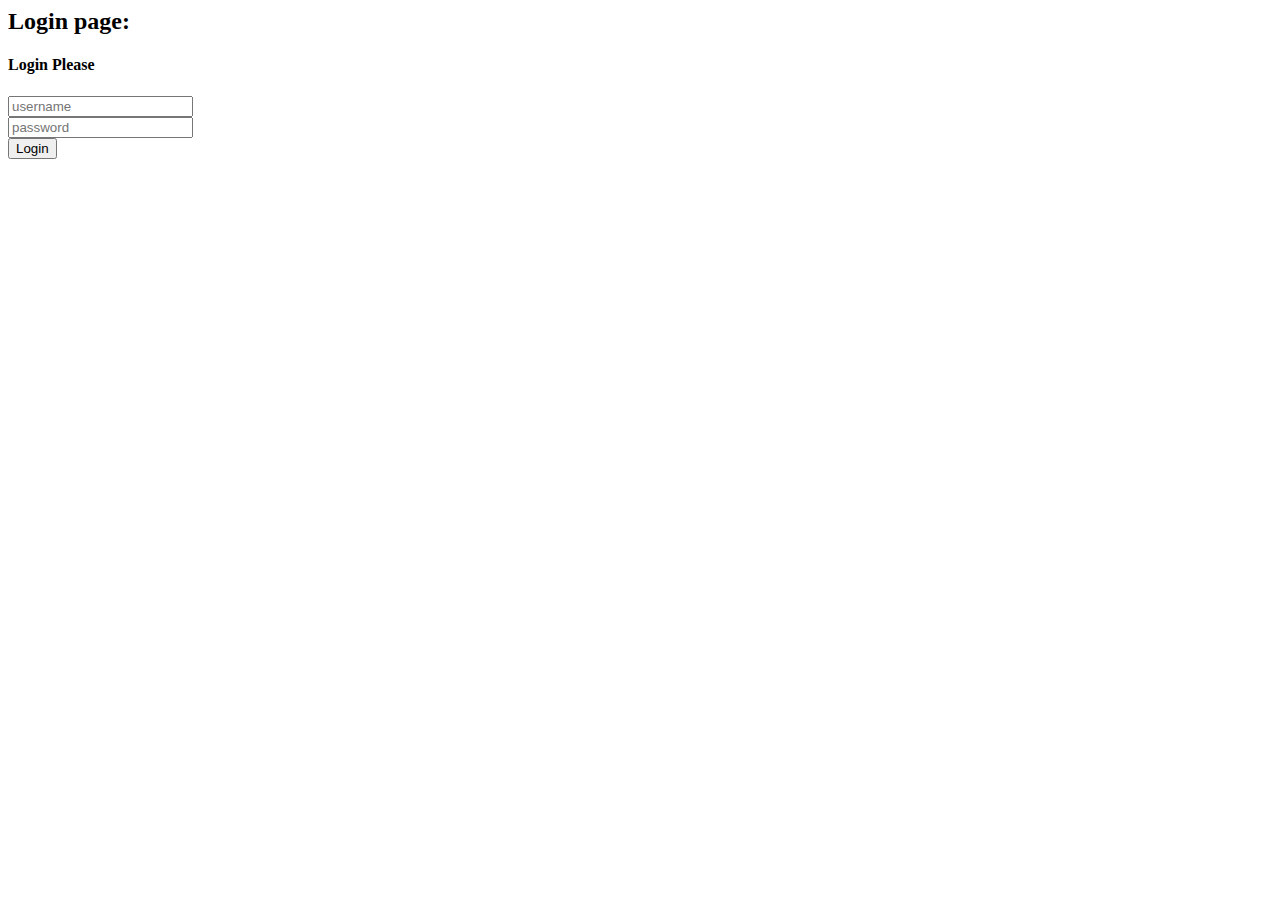
<file: src/main/resources/templates/appuser/login_form.html>
<html lang="en" xmlns:th="http://www.thymeleaf.org">
<head>
    <th:block th:include="template :: scripts_header"/>
    <meta charset="UTF-8">
    <title>Login Form</title>
</head>
<body class="text-center">
<div class="d-flex w-75 h-100 p-3 mx-auto flex-column">

    <h2>Login page:</h2>
    <div th:if="${error_message}">
        <div class="alert alert-danger" role="alert"><p th:text="${error_message}"></p></div>
    </div>

    <div class="container padding-additional200">
        <!--Tu będziemy pisać content <> start-->
        <form th:action="@{/login}" method="post">

            <div class="row">
                <div class="offset-md-3 col-md-6">
                    <div class="form-login">
                        <h4>Login Please</h4>
                        <input type="text" name="username" id="username" class="form-control input-sm chat-input"
                               placeholder="username"/>
                        </br>
                        <input type="text" id="Password" name="password" class="form-control input-sm chat-input"
                               placeholder="password"/>
                        </br>
                        <div class="wrapper">
            <span class="group-btn">
                <input class="form-control" type="submit" value="Login">
            </span>
                        </div>
                    </div>

                </div>
            </div>
        </form>

        <!--Tu będziemy pisać content <> end-->
    </div>
</div>
<th:block th:include="template :: scripts_js"/>
</body>
</html>
</file>
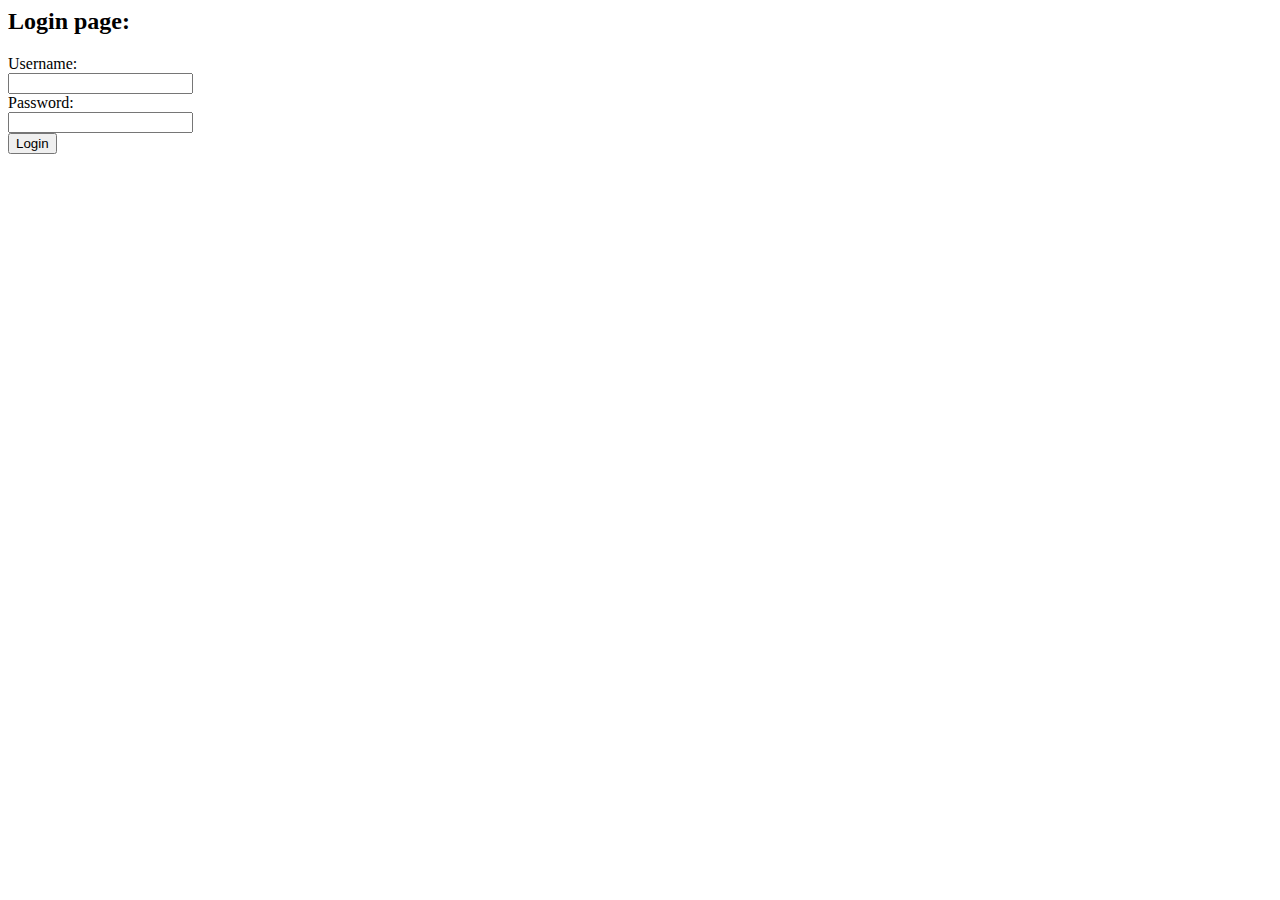
<file: src/main/resources/templates/appuser/old_login_form.html>
<html lang="en" xmlns:th="http://www.thymeleaf.org">
<head th:replace=" template :: headeer">
    <meta charset="UTF-8">
    <title>Login Form</title>
</head>
<body class="text-center">
<div class="d-flex w-75 h-100 p-3 mx-auto flex-column">
    <div th:replace="template :: navigator"></div>

    <h2>Login page:</h2>
    <div th:if="${error_message}">
        <div class="alert alert-danger" role="alert"><p th:text="${error_message}"></p></div>
    </div>

    <div class="container">
        <!--Tu będziemy pisać content <> start-->
        <form th:action="@{/login}" method="post">
            <div class="row">
                <div class="col-md-6">
                    <label for="username">Username:</label>
                </div>
                <div class="col-md-6">
                    <input class="form-control" name="username" id="username" type="text">
                </div>
            </div>

            <div class="row">
                <div class="col-md-6">
                    <label for="password">Password:</label>
                </div>
                <div class="col-md-6">
                    <input class="form-control" name="password" id="password" type="password">
                </div>
            </div>
            <div class="row">
                <div class="col-md-6"></div>
                <div class="col-md-6"><input class="form-control" type="submit" value="Login"></div>
            </div>
        </form>
        <!--Tu będziemy pisać content <> end-->
    </div>
</div>
<footer th:replace=" template :: footer"></footer>
</body>
</html>
</file>
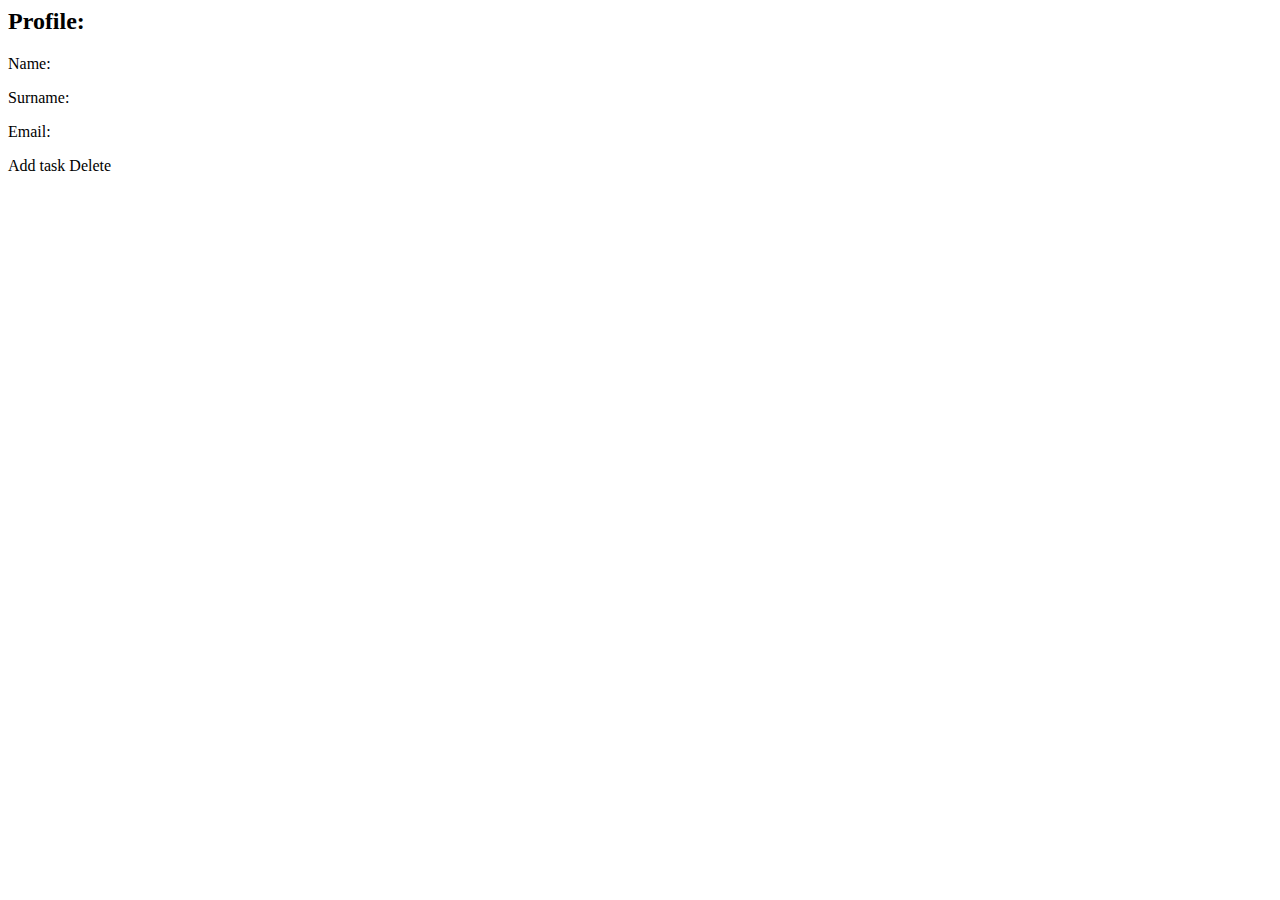
<file: src/main/resources/templates/appuser/profile.html>
<html lang="en" xmlns:th="http://www.thymeleaf.org">
<head>
    <th:block th:include="template :: scripts_header"/>
    <meta charset="UTF-8">
    <title>Register Form</title>
</head>
<body class="text-center">
<div class="d-flex w-75 h-100 p-3 mx-auto flex-column">
    <div th:replace="template :: navigator"></div>

    <h2>Profile:</h2>
    <div th:if="${error_message}">
        <div class="alert alert-danger" role="alert"><p th:text="${error_message}"></p></div>
    </div>

    <div class="container">
        <!--Tu będziemy pisać content <> start-->

        <div class="row">
            <div class="col-md-12">
                <div class="row">
                    <div class="col-md-4">Name:</div>
                    <div class="col-md-6"><p th:text="${appuser.name}"></p></div>
                </div>
            </div>
        </div>
        <div class="row">
            <div class="col-md-12">
                <div class="row">
                    <div class="col-md-4">Surname:</div>
                    <div class="col-md-6"><p th:text="${appuser.surname}"></p></div>
                </div>
            </div>
        </div>
        <div class="row">
            <div class="col-md-12">
                <div class="row">
                    <div class="col-md-4">Email:</div>
                    <div class="col-md-6"><p th:text="${appuser.email}"></p></div>
                </div>
            </div>
        </div>
        <div class="row">
            <div class="col-md-12">
                <div class="row colored" th:each="i : ${deviceList}">
                    <div class="col-md-2"><p th:text="${i.name}"></p></div>
                    <div class="col-md-4"><p th:text="${i.value}"></p></div>
                    <div class="col-md-4"><p th:text="${i.dateAdded}"></p></div>
                    <div class="col-md-2">
                        <a th:href="@{'/view/servicetask/add/'+ ${i.id}}">Add task</a>
                        <a th:href="@{'/view/device/delete/'+ ${i.id}}">Delete</a>
                    </div>
                </div>
            </div>
        </div>
        <!--Tu będziemy pisać content <> end -->
    </div>
</div>
<th:block th:include="template :: scripts_js"/>
</body>
</html>
</file>
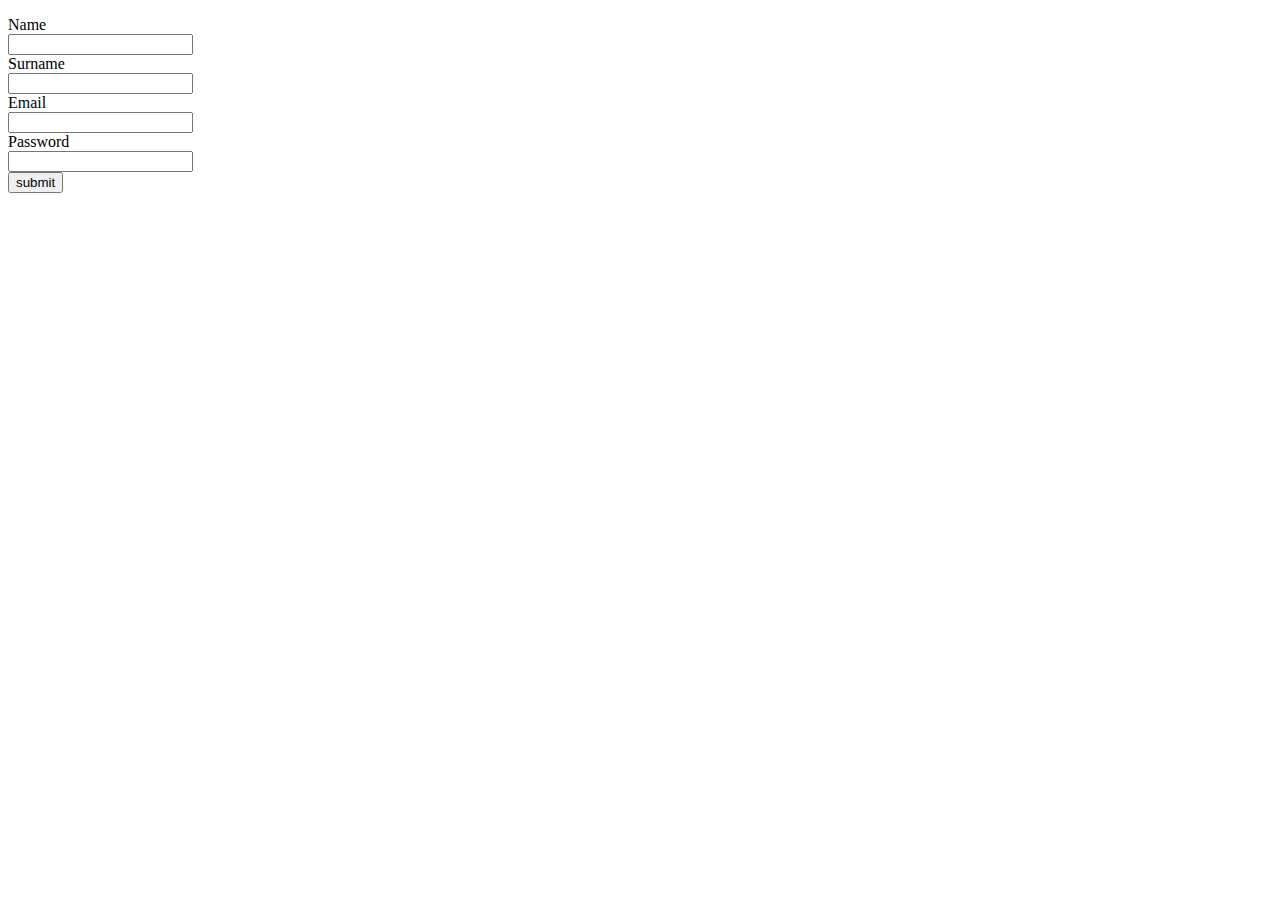
<file: src/main/resources/templates/appuser/register_form.html>
<!DOCTYPE html>
<html lang="en" xmlns:th="http://www.thymeleaf.org">
<head>
    <th:block th:include="template :: scripts_header"/>
    <meta charset="UTF-8">
    <title>Register Form</title>
</head>
<body class="text-center">
<div class="d-flex w-75 h-100 p-3 mx-auto flex-column">
    <div th:replace="template :: navigator"></div>

    <div th:if="${error_message}">
        <div class="alert alert-danger" role="alert"><p th:text="${error_message}"></p></div>
    </div>

    <div class="container">
        <!--Tu będziemy pisać content <> start-->
        <form th:action="@{/register}" method="post" th:object="${added_object}">
            <div class="row ">
                <!--Odsuwam od lewej o 1 kolumne, szerokość ustawiam na 8 kolumn-->
                <div class="row col-md-8">
                    <!--<div class="">-->
                    <div class="col-md-6">Name</div>
                    <div class="col-md-6"><input class="form-control" type="text" th:field="*{name}"></div>
                    <!--</div>-->
                </div>
                <!--/////////////////////////////////////////////////////-->
                <div class="row col-md-8">
                    <!--<div class="col-md-offset-2 col-md-8">-->
                    <div class="col-md-6">Surname</div>
                    <div class="col-md-6"><input class="form-control" type="text" th:field="*{surname}"></div>
                    <!--</div>-->
                </div>
                <!--/////////////////////////////////////////////////////-->
                <div class="row col-md-8">
                    <!--<div class="col-md-offset-2 col-md-8">-->
                    <div class="col-md-6">Email</div>
                    <div class="col-md-6"><input class="form-control" type="email" th:field="*{email}"></div>
                    <!--</div>-->
                </div>
                <!--/////////////////////////////////////////////////////-->
                <div class="row col-md-8">
                    <!--<div class="col-md-offset-2 col-md-8">-->
                    <div class="col-md-6">Password</div>
                    <div class="col-md-6"><input class="form-control" type="password" th:field="*{password}"></div>
                    <!--</div>-->
                </div>
                <!--/////////////////////////////////////////////////////-->
                <div class="row col-md-offset-2 col-md-6">
                    <!--<div class="col-md-offset-2 col-md-8"> &lt;!&ndash;guzik&ndash;&gt;-->
                    <input type="submit" class="form-control" value="submit">
                    <!--</div>-->
                </div>
                <!--/////////////////////////////////////////////////////-->
            </div>
        </form>
    </div>


    <!--Tu będziemy pisać content <> end -->
</div>
<th:block th:include="template :: scripts_js"/>
</body>
</html>
</file>
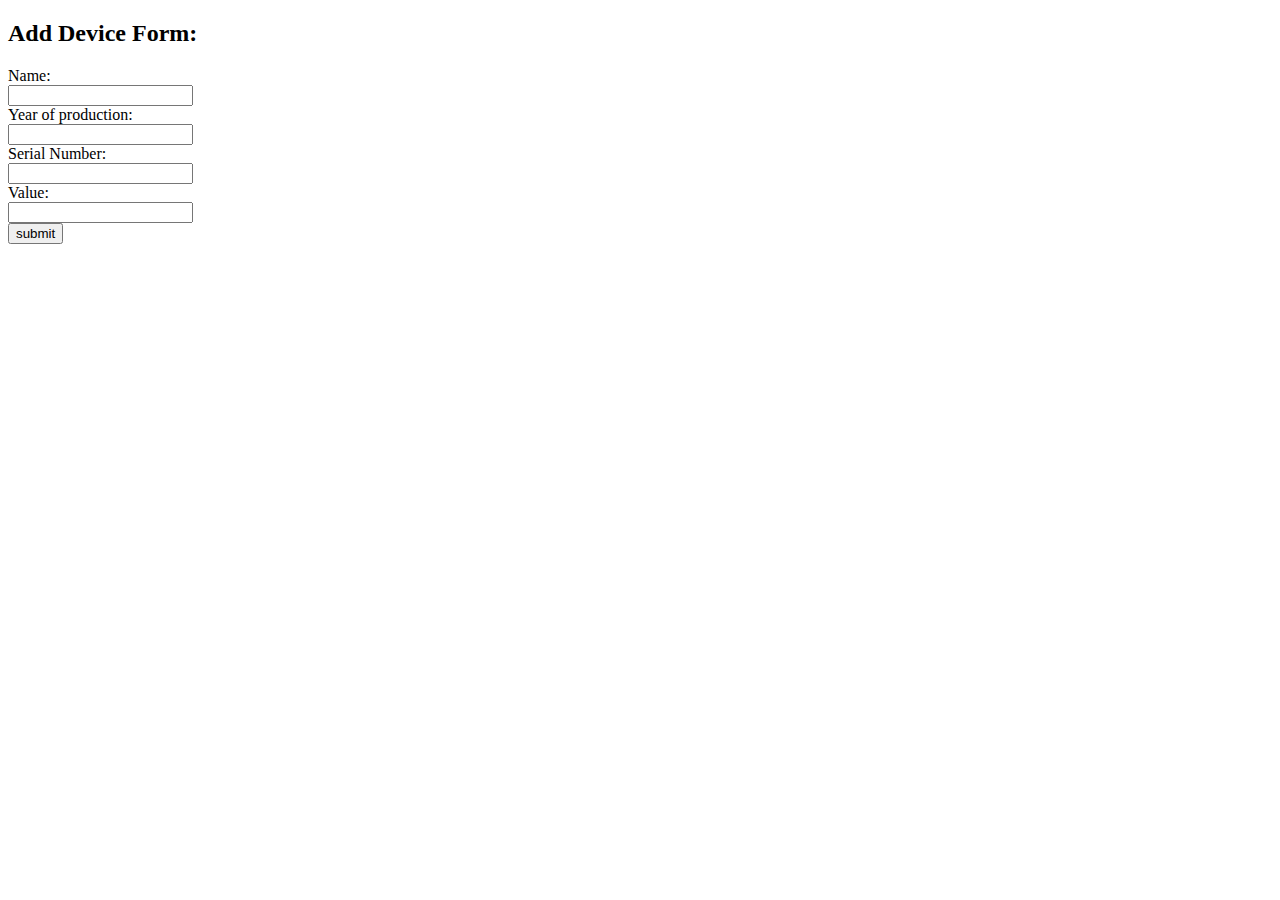
<file: src/main/resources/templates/device/add_form.html>
<!DOCTYPE html>
<html lang="en" xmlns:th="http://www.thymeleaf.org">

<head>
    <th:block th:include="template :: scripts_header"/>
    <meta charset="UTF-8">
    <title>Login Form</title>
</head>

<body class="text-center">
<div class="d-flex w-75 h-100 p-3 mx-auto flex-column">
    <div th:replace="template :: navigator"></div>

    <h2>Add Device Form:</h2>

    <div th:if="${error_message}">
        <div class="alert alert-danger" role="alert"><p th:text="${error_message}"></p></div>
    </div>

    <div class="container">
        <!--Tu będziemy pisać content <> start-->
        <form th:action="@{/view/device/add}" method="post" th:object="${added_device}">
            <div class="row ">
                <!--Odsuwam od lewej o 1 kolumne, szerokość ustawiam na 8 kolumn-->
                <input class="form-control" type="number" th:field="*{userId}" th:value="*{userId}" hidden>
                <!--/////////////////////////////////////////////////////-->
                <div class="row col-md-10">
                    <!--<div class="col-md-offset-2 col-md-8">-->
                    <div class="col-md-6">Name:</div>
                    <div class="col-md-6"><input class="form-control" type="text" th:field="*{name}"></div>
                    <div class="col-md-6">Year of production:</div>
                    <div class="col-md-6"><input class="form-control" type="text" th:field="*{productionYear}"></div>
                    <div class="col-md-6">Serial Number:</div>
                    <div class="col-md-6"><input class="form-control" type="text" th:field="*{serialNumber}"></div>
                    <!--dopisac pola rocznik i sn-->
                    <!--</div>-->
                </div>
                <!--/////////////////////////////////////////////////////-->
                <div class="row col-md-10">
                    <!--<div class="col-md-offset-2 col-md-8">-->
                    <div class="col-md-6">Value:</div>
                    <div class="col-md-6">
                        <input class="form-control" type="number" step="0.01" th:field="*{value}">
                    </div>
                    <!--</div>-->
                </div>
                <!--/////////////////////////////////////////////////////-->
                <div class="row col-md-offset-2 col-md-6">
                    <!--<div class="col-md-offset-2 col-md-8"> &lt;!&ndash;guzik&ndash;&gt;-->
                    <input type="submit" class="form-control" value="submit">
                    <!--</div>-->
                </div>
                <!--/////////////////////////////////////////////////////-->
            </div>
        </form>
    </div>


    <!--Tu będziemy pisać content <> end -->
</div>
<th:block th:include="template :: scripts_js"/>
</body>
</html>
</file>
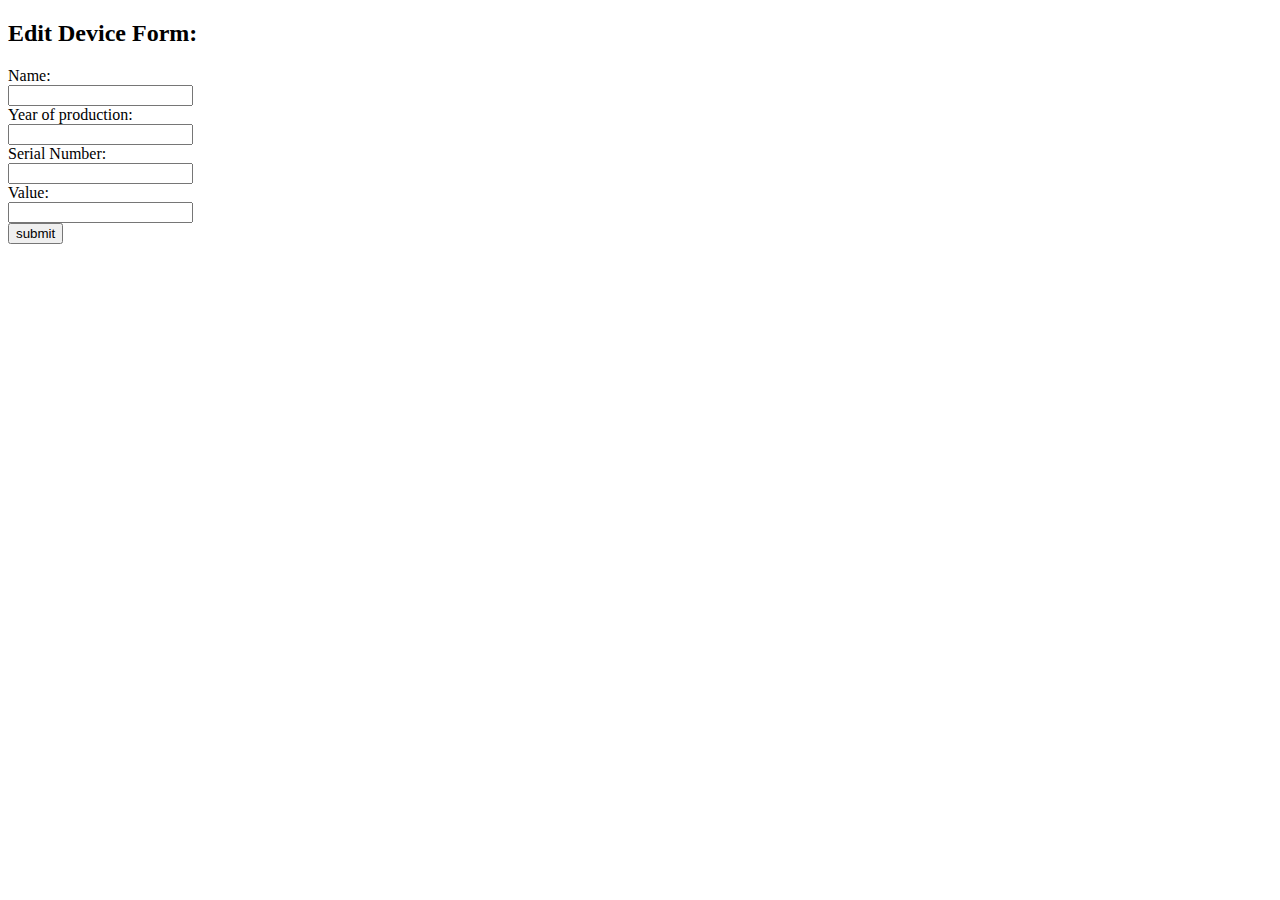
<file: src/main/resources/templates/device/edit_form.html>
<!DOCTYPE html>
<html lang="en" xmlns:th="http://www.thymeleaf.org">

<head>
    <th:block th:include="template :: scripts_header"/>
    <meta charset="UTF-8">
    <title>Add Device Form</title>
</head>

<body class="text-center">
<div class="container">
    <div th:replace="template :: navigator"></div>

    <h2>Edit Device Form:</h2>

    <div th:if="${error_message}">
        <div class="alert alert-danger" role="alert"><p th:text="${error_message}"></p></div>
    </div>

    <div>
        <!--Tu będziemy pisać content <> start-->
        <form th:action="@{'/view/device/edit/'+${deviceToEdit.idToModify}}" method="post" th:object="${deviceToEdit}">
            <div class="row ">
                <!--Odsuwam od lewej o 1 kolumne, szerokość ustawiam na 8 kolumn-->
                <input class="form-control" type="number" th:field="*{idToModify}" th:value="*{idToModify}" hidden>
                <!--/////////////////////////////////////////////////////-->
                <div class="row col-md-10">
                    <!--<div class="col-md-offset-2 col-md-8">-->
                    <div class="col-md-6">Name:</div>
                    <div class="col-md-6"><input class="form-control" type="text" th:field="*{name}"></div>
                    <div class="col-md-6">Year of production:</div>
                    <div class="col-md-6"><input class="form-control" type="text" th:field="*{productionYear}"></div>
                    <div class="col-md-6">Serial Number:</div>
                    <div class="col-md-6"><input class="form-control" type="text" th:field="*{serialNumber}"></div>
                    <!--dopisac pola rocznik i sn-->
                    <!--</div>-->
                </div>
                <!--/////////////////////////////////////////////////////-->
                <div class="row col-md-10">
                    <!--<div class="col-md-offset-2 col-md-8">-->
                    <div class="col-md-6">Value:</div>
                    <div class="col-md-6">
                        <input class="form-control" type="number" step="0.01" th:field="*{value}">
                    </div>
                    <!--</div>-->
                </div>
                <!--/////////////////////////////////////////////////////-->
                <div class="row col-md-offset-2 col-md-6">
                    <!--<div class="col-md-offset-2 col-md-8"> &lt;!&ndash;guzik&ndash;&gt;-->
                    <input type="submit" class="form-control" value="submit">
                    <!--</div>-->
                </div>
                <!--/////////////////////////////////////////////////////-->
            </div>
        </form>
    </div>


    <!--Tu będziemy pisać content <> end -->
</div>
<th:block th:include="template :: scripts_js"/>
</body>
</html>
</file>
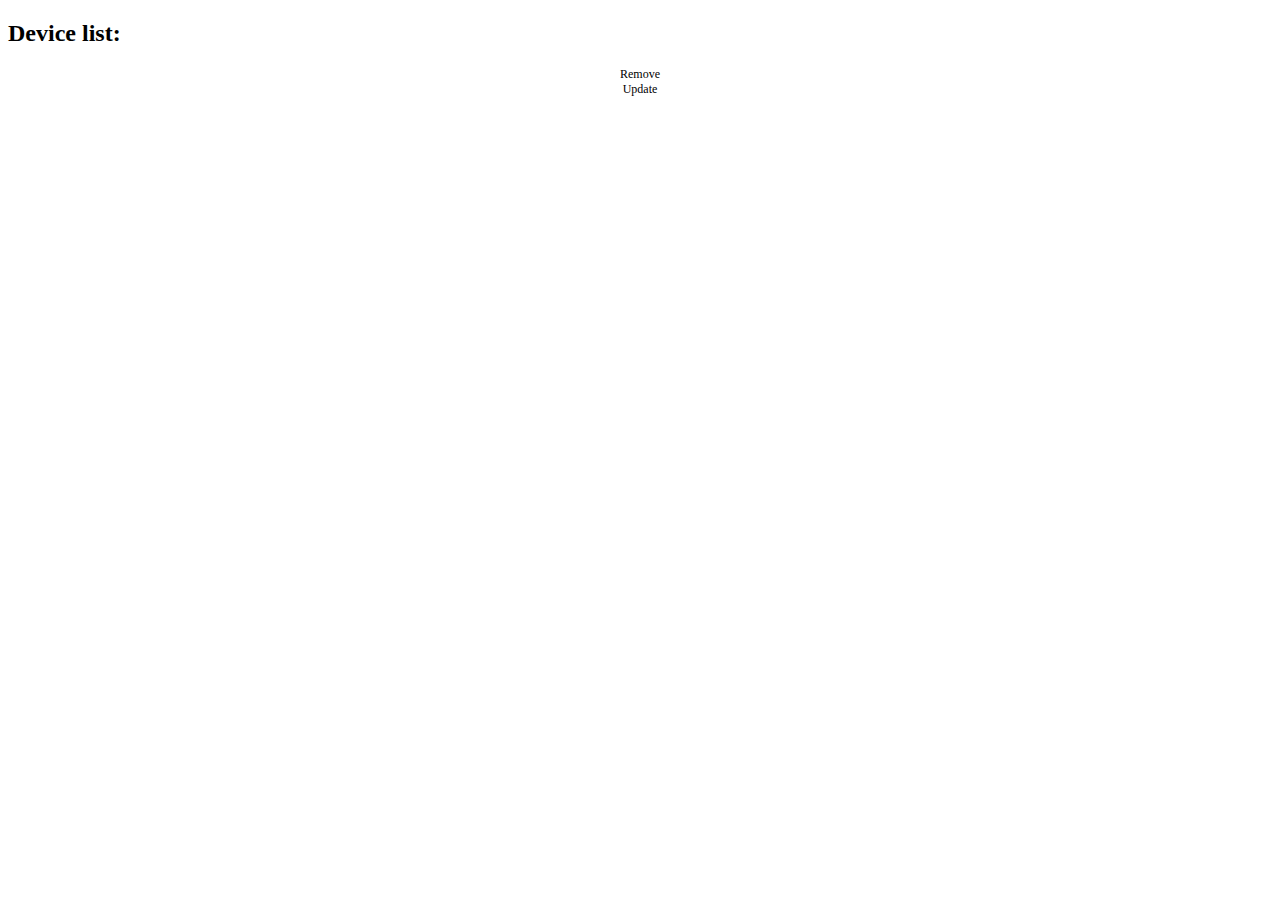
<file: src/main/resources/templates/device/list.html>
<!DOCTYPE html>
<html lang="en" xmlns:th="http://www.thymeleaf.org">

<head>
    <th:block th:include="template :: scripts_header"/>
    <meta charset="UTF-8">
    <title>Your Devices</title>
</head>

<body class="text-center">
<div class="container">
    <div th:replace="template :: navigator"></div>

    <h2>Device list:</h2>

    <div>
        <div class="row ">
            <div class="row col-md-12" th:each="dev : ${devices}">
                <!--<div class="col-md-offset-2 col-md-8">-->
                <div class="col-md-2" th:text="${dev.name}"></div>
                <div class="col-md-1" th:text="${dev.value}"></div>
                <div class="col-md-2" th:text="${dev.dateAdded}"></div>
                <div class="col-md-2" th:text="${dev.serialNumber}"></div>
                <div class="col-md-2" th:text="${dev.productionYear}"></div>
                <div class="col-md-1"></div>
                <div class="col-md-1" style="text-align:center; font-size:75%">
                    <a th:href="@{'/view/device/delete/' + ${dev.getId()}}">Remove</a>
                </div>
                <div class="col-md-1" style="text-align:center; font-size:75%">
                    <a th:href="@{'/view/device/edit/' + ${dev.id}}">Update</a>
                </div>


                <!--</div>-->
            </div>
        </div>
    </div>


    <!--Tu będziemy pisać content <> end -->
</div>
<th:block th:include="template :: scripts_js"/>
</body>
</html>
</file>
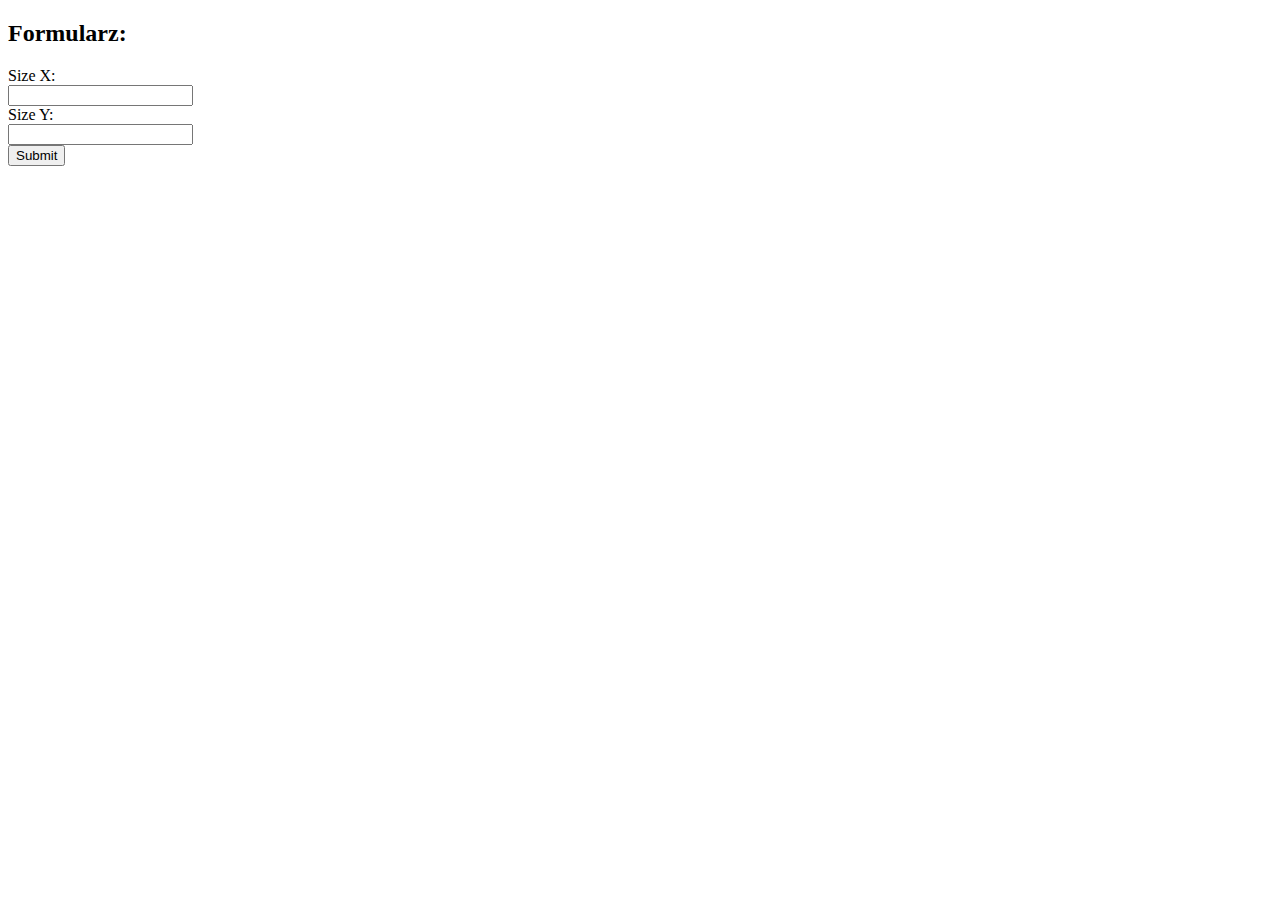
<file: src/main/resources/templates/playground/multiply.html>
<!DOCTYPE html>
<html lang="en" xmlns:th="http://www.thymeleaf.org">
<head th:replace=" template :: headeer">
    <meta charset="UTF-8">
    <title>Multiplication form</title>
</head>
<body class="text-center">
<div class="d-flex w-75 h-100 p-3 mx-auto flex-column">

    <div th:replace="template :: navigator"></div>

    <main role="main" class="inner cover">
        <div class="row">
            <div class="col-6">
                <form th:action="@{/play/multiply}" th:method="post">
                    <div class="row">
                        <div class="col-6">
                            <h2>Formularz:</h2>
                        </div>
                    </div> <!-- formularz -->

                    <div class="row">
                        <div class="col-4">
                            <label for="size_x">Size X:</label>
                        </div>
                        <div class="col-4">
                            <input id="size_x" name="x"/>
                        </div>
                    </div> <!-- size x-->

                    <div class="row">
                        <div class="col-4">
                            <label for="size_x">Size Y:</label>
                        </div>
                        <div class="col-4">
                            <input id="size_y" name="y"/>
                        </div>
                    </div> <!-- size y-->

                    <div class="row">
                        <!--<div class="col-4">-->
                        <!--</div>-->
                        <div class="col-md-offset-4 col-4">
                            <input type="submit" name="Submit">
                        </div>
                    </div> <!-- guzik submit -->

                </form>
            </div> <!--lewa-->
            <div class="col-6">
                <div th:if="${size_x}" >
                    <!--/play/multiply-->
                    <table>
                        <div th:each="x : ${#numbers.sequence(1, size_x)}">
                            <tr>
                                <div th:each="y : ${#numbers.sequence(1, size_y)}">
                                    <td th:text="${x*y}"></td>
                                </div>
                            </tr>
                        </div>
                    </table>
                </div>
            </div> <!--prawa-->
        </div>
    </main>
</div>

<footer th:replace=" template :: footer"></footer>
</body>
</html>
</file>
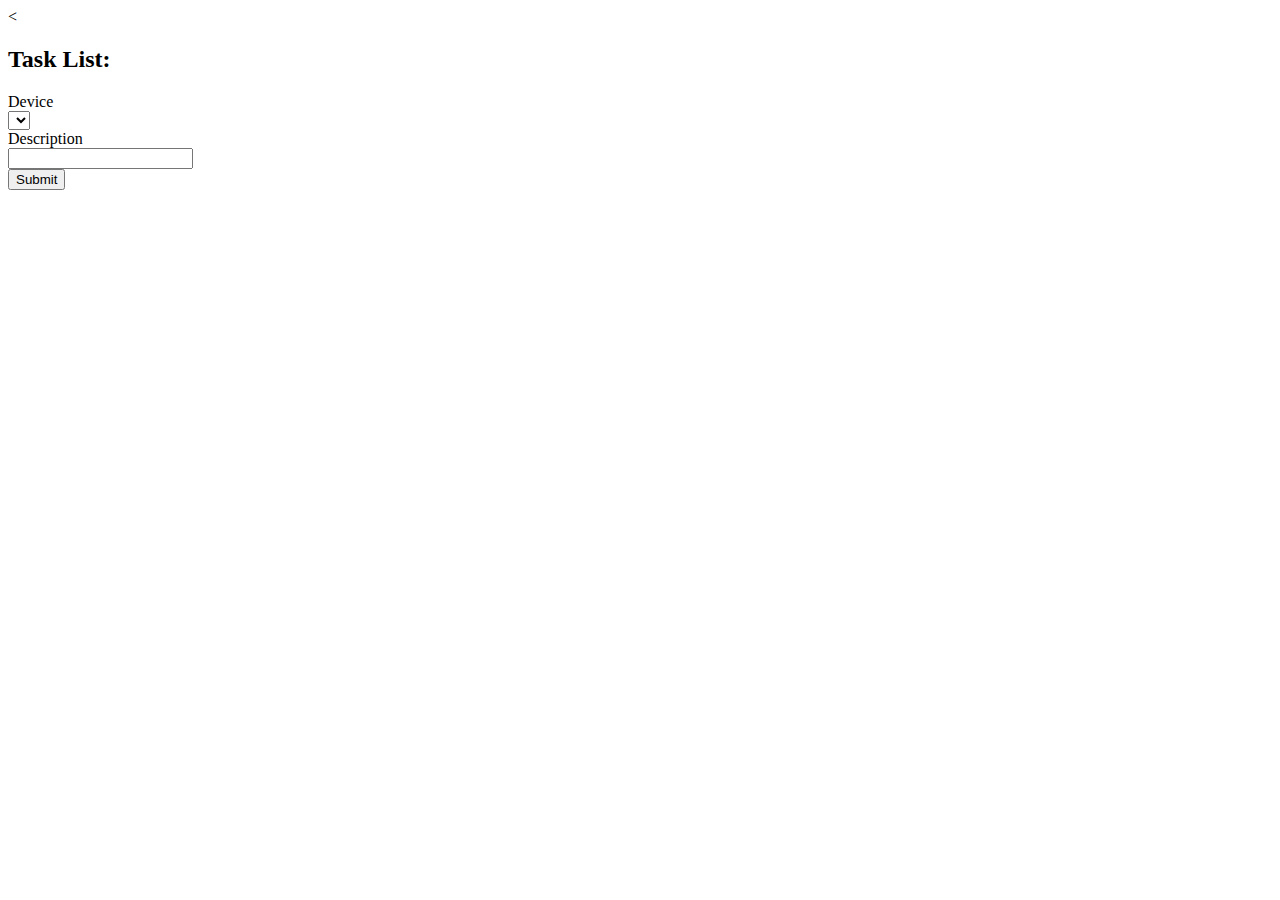
<file: src/main/resources/templates/servicetask/add_form.html>
<html lang="en" xmlns:th="http://www.thymeleaf.org">
<<head>
    <th:block th:include="template :: scripts_header"/>
    <meta charset="UTF-8">
    <title>Add service Task</title>
</head>

<body class="text-center">
<div class="container">
    <div th:replace="template :: navigator"></div>

    <h2>Task List:</h2>
    <div th:if="${error_message}">
        <div class="alert alert-danger" role="alert"><p th:text="${error_message}"></p></div>
    </div>

    <div>
        <!--Tu będziemy pisać content <> start-->
        <form th:action="@{/view/servicetask/add}" method="post" th:object="${created_task}">
            <div class="row" th:if="${user_devices}">
                <div class="col-md-6">Device</div>
                <select class="col-md-6 form-control" th:field="*{deviceId}">
                    <option th:each="device : ${user_devices}" th:text="${device.name}"
                            th:value="${device.id}"></option>
                </select>
            </div>
            <input th:if="${user_devices == null}" th:field="*{deviceId}" th:value="*{deviceId}" hidden>
            <div class="row">
                <div class="col-md-6">Description</div>
                <input class="col-md-6 form-control" th:field="*{description}" type="text">
            </div>
            <div class="row">
                <input class="col-md-12 form-control" type="submit" th:value="Submit">
            </div>
        </form>
        <!--Tu będziemy pisać content <> end -->
    </div>
</div>
<th:block th:include="template :: scripts_js"/>
</body>
</html>
</file>
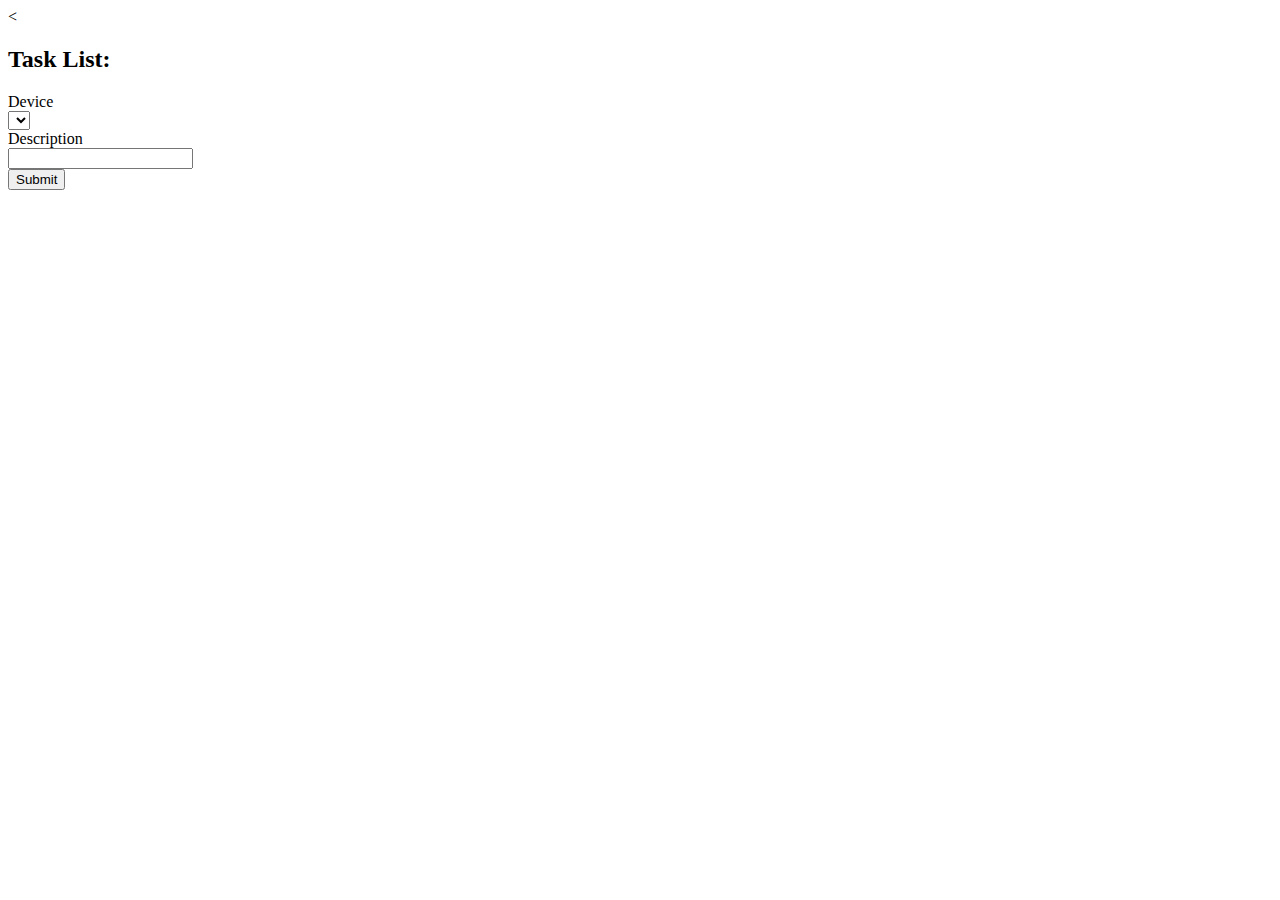
<file: src/main/resources/templates/servicetask/edit_form.html>
<html lang="en" xmlns:th="http://www.thymeleaf.org">
<<head>
    <th:block th:include="template :: scripts_header"/>
    <meta charset="UTF-8">
    <title>Edit Service Task</title>
</head>

<body class="text-center">
<div class="container">
    <div th:replace="template :: navigator"></div>

    <h2>Task List:</h2>
    <div th:if="${error_message}">
        <div class="alert alert-danger" role="alert"><p th:text="${error_message}"></p></div>
    </div>

    <div>
        <!--Tu będziemy pisać content <> start-->
        <form th:action="@{'/view/servicetask/edit'+${serviceTaskToModify}" method="post" th:object="${created_task}">
            <div class="row" th:if="${user_devices}">
                <div class="col-md-6">Device</div>
                <select class="col-md-6 form-control" th:field="*{serviceTaskId}">
                    <option th:each="serviceTask : ${serviceTask}" th:text="${serviceTask.name}"
                            th:value="${device.id}"></option>
                </select>
            </div>
            <input th:if="${user_devices == null}" th:field="*{serviceTaskId}" th:value="*{serviceTaskId}" hidden>
            <div class="row">
                <div class="col-md-6">Description</div>
                <input class="col-md-6 form-control" th:field="*{description}" type="text">
            </div>
            <div class="row">
                <input class="col-md-12 form-control" type="submit" th:value="Submit">
            </div>
        </form>
        <!--Tu będziemy pisać content <> end -->
    </div>
</div>
<th:block th:include="template :: scripts_js"/>
</body>
</html>
</file>
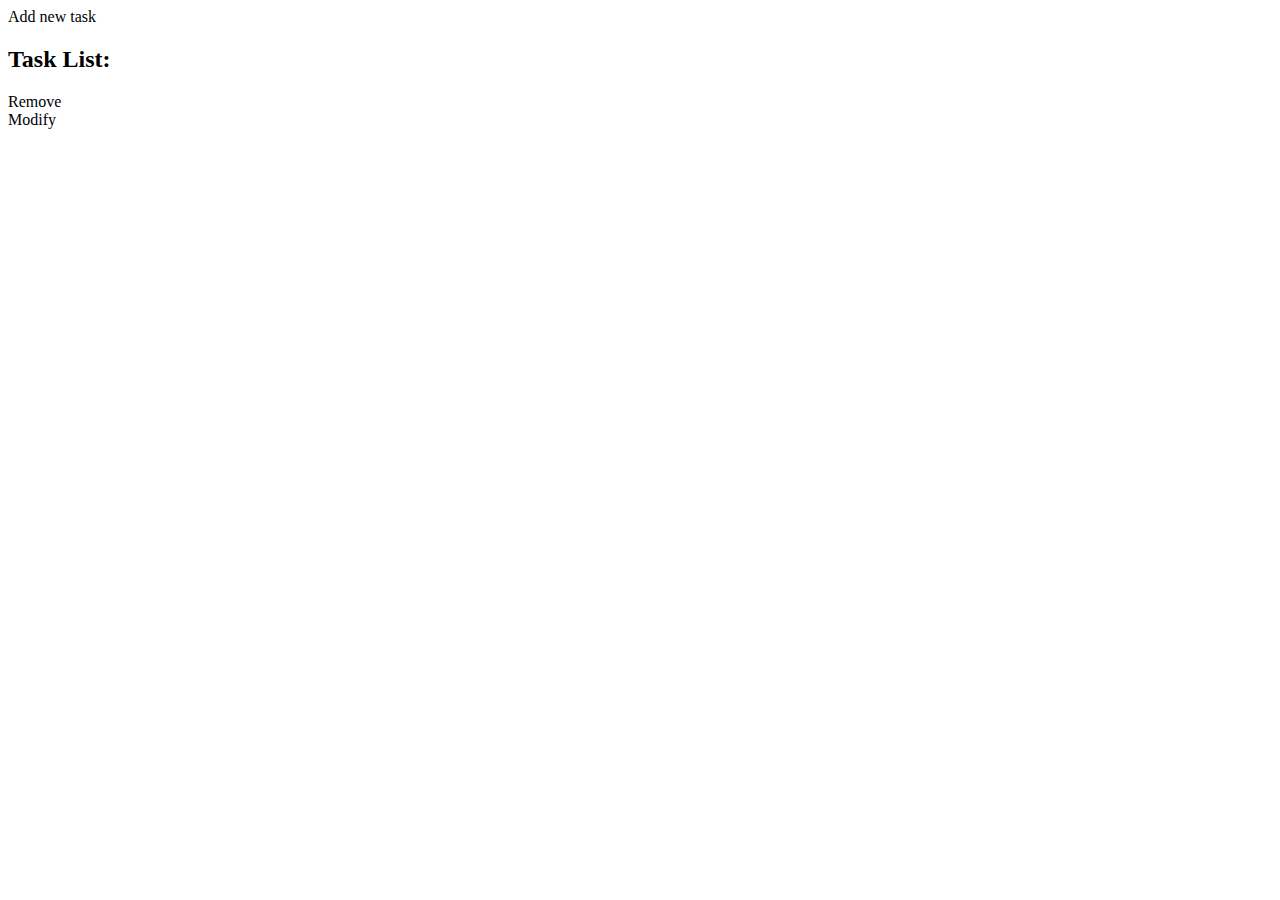
<file: src/main/resources/templates/servicetask/list.html>
<html lang="en" xmlns:th="http://www.thymeleaf.org">
<head>
    <th:block th:include="template :: scripts_header"/>
    <meta charset="UTF-8">
    <title>Login Form</title>
</head>

<body class="text-center">
<div class="container">
    <div th:replace="template :: navigator"></div>

    <div class="top-right-align">
        <a th:href="@{/view/servicetask/add}">Add new task</a>
    </div>

    <h2>Task List:</h2>
    <div th:if="${error_message}">
        <div class="alert alert-danger" role="alert"><p th:text="${error_message}"></p></div>
    </div>

    <div>
        <!--Tu będziemy pisać content <> start-->
        <div class="row" th:each="task : ${serviceTasks}">
            <div class="col-md-3"><p th:text="${task.dateAdded}"></p></div>
            <div class="col-md-3"><p th:text="${task.description}"></p></div>
            <div class="col-md-3"></div>
                <a th:href="@{'/servicetask/removeServiceTask?serviceTaskToRemoveId=' + ${task.getId()}}">Remove</a></div>
            <div class="col-md-3">Modify</div>

        </div>
        <!--Tu będziemy pisać content <> end -->
    </div>
</div>
<th:block th:include="template :: scripts_js"/>
</body>
</html>
</file>
